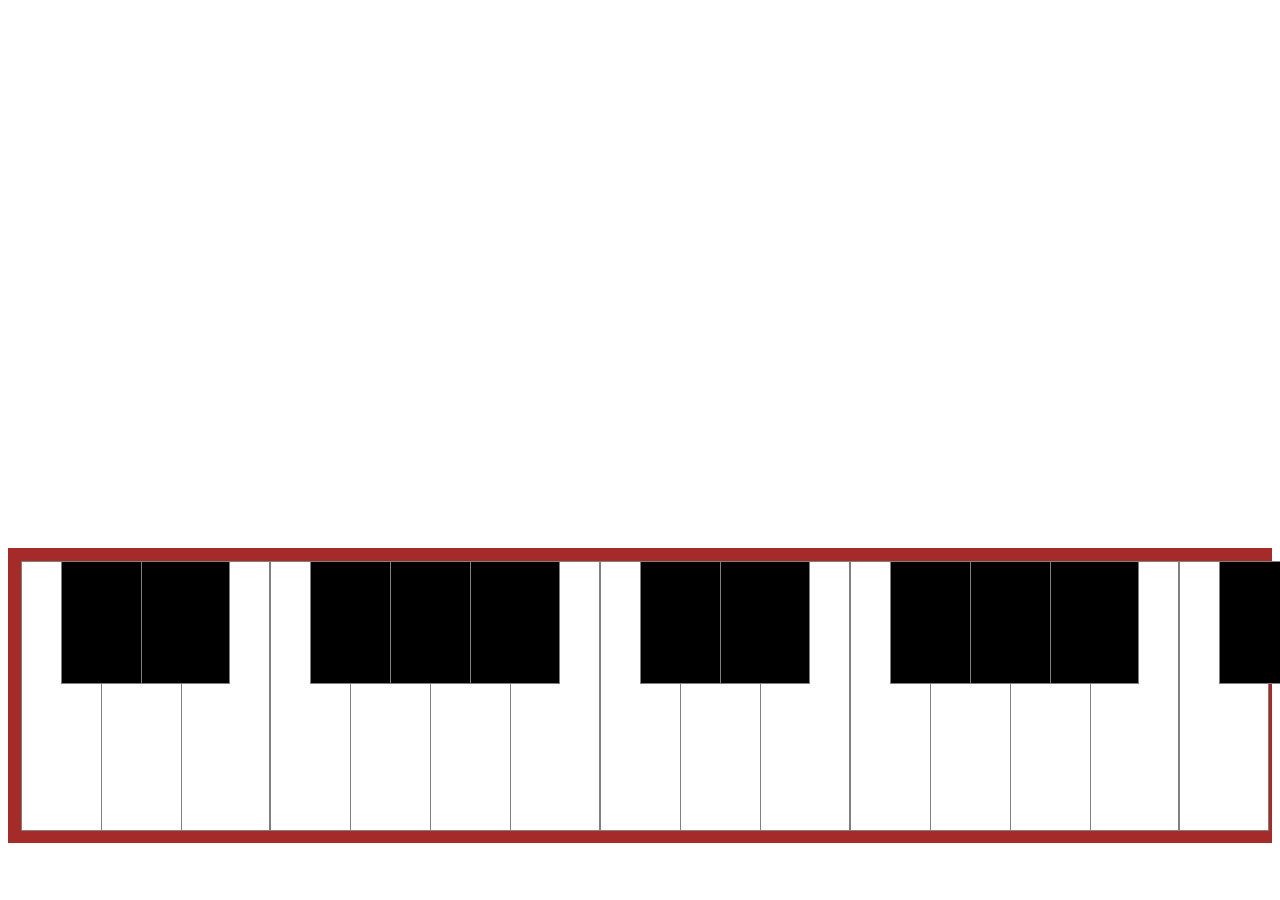
<file: index.html>
<!DOCTYPE html>
<html lang="en">
<head>
    <meta charset="UTF-8">
    <meta name="viewport" content="width=device-width, initial-scale=1.0">
    <meta http-equiv="X-UA-Compatible" content="ie=edge">
    <link rel="stylesheet" href="style.css">
    <title>Piano sample test</title>
</head>
<body>
    <div class="visual"></div>

    <div class="keyboard">
        <div class="pads">
            <div class="pad1 white">
                <audio class="sound" src="sounds/1.wav" preload="none"></audio>
            </div>
            <div class="pad2 black">
                <audio class="sound" src="sounds/2.wav" preload="none"></audio>
            </div>
            <div class="pad3 white">
                <audio class="sound" src="sounds/3.wav" preload="none"></audio>
            </div>
            <div class="pad4 black">
                <audio class="sound" src="sounds/4.wav" preload="none"></audio>
            </div>
            <div class="pad5 white">
                <audio class="sound" src="sounds/5.wav" preload="none"></audio>
            </div>
            <div class="pad6 white">
                <audio class="sound" src="sounds/6.wav" preload="none"></audio>
            </div>
            <div class="pad7 black">
                <audio class="sound" src="sounds/7.wav" preload="none"></audio>
            </div>
            <div class="pad8 white">
                <audio class="sound" src="sounds/8.wav" preload="none"></audio>
            </div>
            <div class="pad9 black">
                <audio class="sound" src="sounds/9.wav" preload="none"></audio>
            </div>
            <div class="pad10 white">
                <audio class="sound" src="sounds/10.wav" preload="none"></audio>
            </div>
            <div class="pad11 black">
                <audio class="sound" src="sounds/11.wav" preload="none"></audio>
            </div>
            <div class="pad12 white">
                <audio class="sound" src="sounds/12.wav" preload="none"></audio>
            </div>
            <div class="pad13 white">
                <audio class="sound" src="sounds/13.wav" preload="none"></audio>
            </div>
            <div class="pad14 black">
                <audio class="sound" src="sounds/14.wav" preload="none"></audio>
            </div>
            <div class="pad15 white">
                <audio class="sound" src="sounds/15.wav" preload="none"></audio>
            </div>
            <div class="pad16 black">
                <audio class="sound" src="sounds/16.wav" preload="none"></audio>
            </div>
            <div class="pad17 white">
                <audio class="sound" src="sounds/17.wav" preload="none"></audio>
            </div>
            <div class="pad18 white">
                <audio class="sound" src="sounds/18.wav" preload="none"></audio>
            </div>
            <div class="pad19 black">
                <audio class="sound" src="sounds/19.wav" preload="none"></audio>
            </div>
            <div class="pad20 white">
                <audio class="sound" src="sounds/20.wav" preload="none"></audio>
            </div>
            <div class="pad21 black">
                <audio class="sound" src="sounds/21.wav" preload="none"></audio>
            </div>
            <div class="pad22 white">
                <audio class="sound" src="sounds/22.wav" preload="none"></audio>
            </div>
            <div class="pad23 black">
                <audio class="sound" src="sounds/23.wav" preload="none"></audio>
            </div>
            <div class="pad24 white">
                <audio class="sound" src="sounds/24.wav" preload="none"></audio>
            </div>
            <div class="pad25 white">
                <audio class="sound" src="sounds/25.wav" preload="none"></audio>
            </div>
            <div class="pad26 black">
                <audio class="sound" src="sounds/26.wav" preload="none"></audio>
            </div>
        </div>
    </div>
    
    <script src="sounds.js"></script>
</body>
</html>
</file>
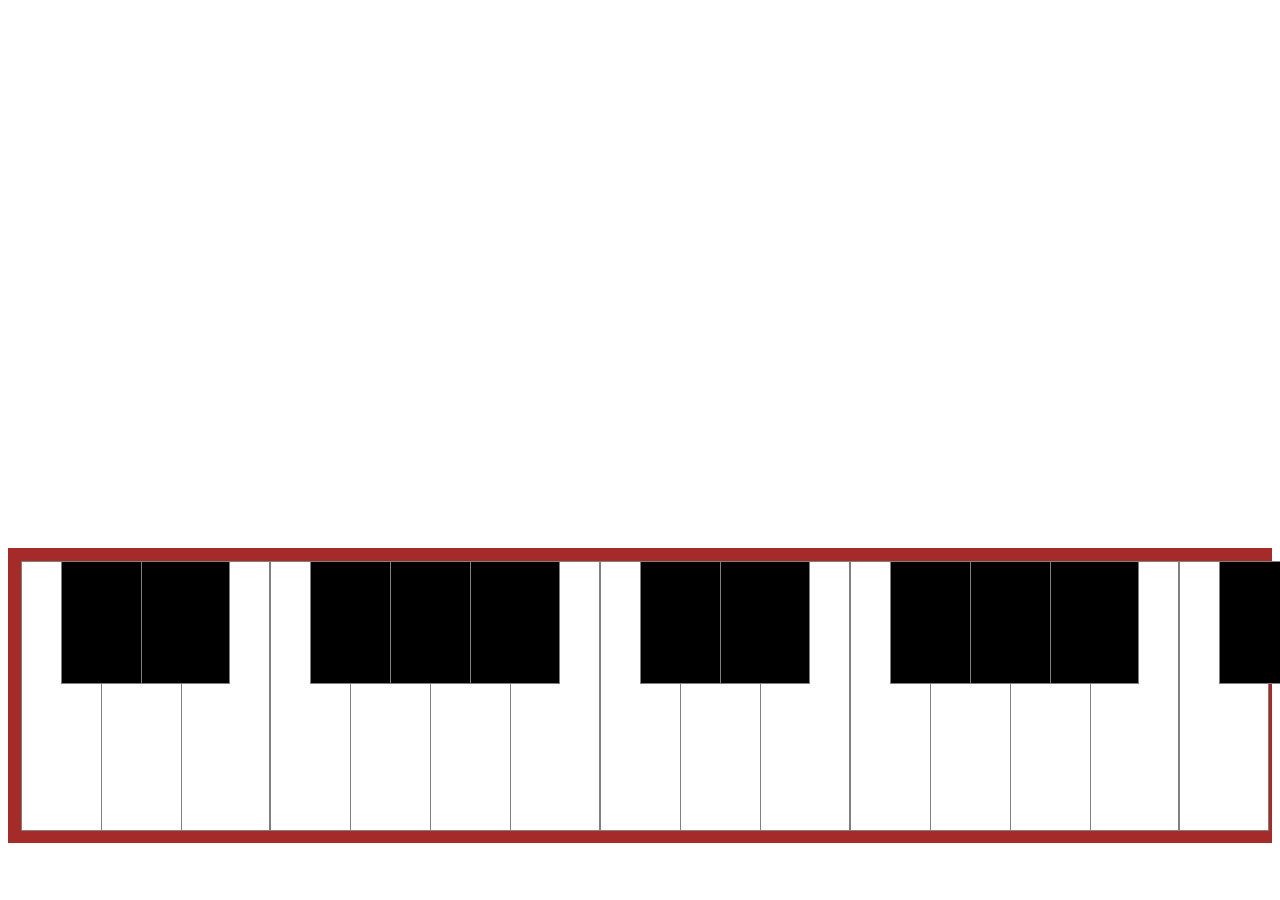
<file: piano.html>
<!DOCTYPE html>
<html lang="en">
<head>
    <meta charset="UTF-8">
    <meta name="viewport" content="width=device-width, initial-scale=1.0">
    <meta http-equiv="X-UA-Compatible" content="ie=edge">
    <link rel="stylesheet" href="style.css">
    <title>Piano sample test</title>
</head>
<body>
    <div class="visual"></div>

    <div class="keyboard">
        <div class="pads">
            <div class="pad1 white">
                <audio class="sound" src="sounds/1.wav" preload="none"></audio>
            </div>
            <div class="pad2 black">
                <audio class="sound" src="sounds/2.wav" preload="none"></audio>
            </div>
            <div class="pad3 white">
                <audio class="sound" src="sounds/3.wav" preload="none"></audio>
            </div>
            <div class="pad4 black">
                <audio class="sound" src="sounds/4.wav" preload="none"></audio>
            </div>
            <div class="pad5 white">
                <audio class="sound" src="sounds/5.wav" preload="none"></audio>
            </div>
            <div class="pad6 white">
                <audio class="sound" src="sounds/6.wav" preload="none"></audio>
            </div>
            <div class="pad7 black">
                <audio class="sound" src="sounds/7.wav" preload="none"></audio>
            </div>
            <div class="pad8 white">
                <audio class="sound" src="sounds/8.wav" preload="none"></audio>
            </div>
            <div class="pad9 black">
                <audio class="sound" src="sounds/9.wav" preload="none"></audio>
            </div>
            <div class="pad10 white">
                <audio class="sound" src="sounds/10.wav" preload="none"></audio>
            </div>
            <div class="pad11 black">
                <audio class="sound" src="sounds/11.wav" preload="none"></audio>
            </div>
            <div class="pad12 white">
                <audio class="sound" src="sounds/12.wav" preload="none"></audio>
            </div>
            <div class="pad13 white">
                <audio class="sound" src="sounds/13.wav" preload="none"></audio>
            </div>
            <div class="pad14 black">
                <audio class="sound" src="sounds/14.wav" preload="none"></audio>
            </div>
            <div class="pad15 white">
                <audio class="sound" src="sounds/15.wav" preload="none"></audio>
            </div>
            <div class="pad16 black">
                <audio class="sound" src="sounds/16.wav" preload="none"></audio>
            </div>
            <div class="pad17 white">
                <audio class="sound" src="sounds/17.wav" preload="none"></audio>
            </div>
            <div class="pad18 white">
                <audio class="sound" src="sounds/18.wav" preload="none"></audio>
            </div>
            <div class="pad19 black">
                <audio class="sound" src="sounds/19.wav" preload="none"></audio>
            </div>
            <div class="pad20 white">
                <audio class="sound" src="sounds/20.wav" preload="none"></audio>
            </div>
            <div class="pad21 black">
                <audio class="sound" src="sounds/21.wav" preload="none"></audio>
            </div>
            <div class="pad22 white">
                <audio class="sound" src="sounds/22.wav" preload="none"></audio>
            </div>
            <div class="pad23 black">
                <audio class="sound" src="sounds/23.wav" preload="none"></audio>
            </div>
            <div class="pad24 white">
                <audio class="sound" src="sounds/24.wav" preload="none"></audio>
            </div>
            <div class="pad25 white">
                <audio class="sound" src="sounds/25.wav" preload="none"></audio>
            </div>
            <div class="pad26 black">
                <audio class="sound" src="sounds/26.wav" preload="none"></audio>
            </div>
        </div>
    </div>
    
    <script src="sounds.js"></script>
</body>
</html>
</file>
<file: style.css>
.keyboard{
    padding: 1%;
    flex-flow: column;
    display: flex;
    height: 30vh;
    flex: 4;

    background-color: brown;
}
.pads{
    height: 100%;
    display: flex;
    flex: 8;
    justify-content: center;
}
.pads > div{
    flex: 1;
    display: inline-flex;
    align-items: center;

    border-style: solid;
    border-width: 1px;
    border-color: gray;

}
.black{
    justify-content: center;
    position: relative;
    height: 45%;
    width: 8%;
    margin: 0 -4%;
    background-color: black;
}
.white{
    background-color: white;
}

.visual{
    height: 60vh;
    position: relative;
}

.visual > div {
    position: absolute;
    height: 5vw;
    width: 5vw;
    border-radius: 50%;
    bottom: 0%;
    left: 20%;
    z-index: -1;
}
@keyframes jump1{
    0%{
        bottom: 0%;
        left: 2%;
    }
    50%{
        bottom: 20%;
        left: 2%;
    }
    100%{
        bottom: 0%;
        left: 2%;
    }
}
@keyframes jump2{
    0%{
        bottom: 0%;
        left: 5%;
    }
    50%{
        bottom: 23%;
        left: 5%;
    }
    100%{
        bottom: 0%;
        left: 5%;
    }
}
@keyframes jump3{
    0%{
        bottom: 0%;
        left: 8%;
    }
    50%{
        bottom: 25%;
        left: 8%;
    }
    100%{
        bottom: 0%;
        left: 8%;
    }
}
@keyframes jump4{
    0%{
        bottom: 0%;
        left: 12%;
    }
    50%{
        bottom: 27%;
        left: 12%;
    }
    100%{
        bottom: 0%;
        left: 12%;
    }
}
@keyframes jump5{
    0%{
        bottom: 0%;
        left: 15%;
    }
    50%{
        bottom: 30%;
        left: 15%;
    }
    100%{
        bottom: 0%;
        left: 15%;
    }
}
@keyframes jump6{
    0%{
        bottom: 0%;
        left: 22%;
    }
    50%{
        bottom: 33%;
        left: 22%;
    }
    100%{
        bottom: 0%;
        left: 22%;
    }
}
@keyframes jump7{
    0%{
        bottom: 0%;
        left: 25%;
    }
    50%{
        bottom: 35%;
        left: 25%;
    }
    100%{
        bottom: 0%;
        left: 25%;
    }
}
@keyframes jump8{
    0%{
        bottom: 0%;
        left: 28%;
    }
    50%{
        bottom: 38%;
        left: 28%;
    }
    100%{
        bottom: 0%;
        left: 28%;
    }
}
@keyframes jump9{
    0%{
        bottom: 0%;
        left: 31%;
    }
    50%{
        bottom: 40%;
        left: 31%;
    }
    100%{
        bottom: 0%;
        left: 31%;
    }
}
@keyframes jump10{
    0%{
        bottom: 0%;
        left: 34%;
    }
    50%{
        bottom: 43%;
        left: 34%;
    }
    100%{
        bottom: 0%;
        left: 34%;
    }
}
@keyframes jump11{
    0%{
        bottom: 0%;
        left: 37%;
    }
    50%{
        bottom: 46%;
        left: 37%;
    }
    100%{
        bottom: 0%;
        left: 37%;
    }
}
@keyframes jump12{
    0%{
        bottom: 0%;
        left: 40%;
    }
    50%{
        bottom: 50%;
        left: 40%;
    }
    100%{
        bottom: 0%;
        left: 40%;
    }
}
@keyframes jump13{
    0%{
        bottom: 0%;
        left: 48%;
    }
    50%{
        bottom: 52%;
        left: 48%;
    }
    100%{
        bottom: 0%;
        left: 48%;
    }
}
@keyframes jump14{
    0%{
        bottom: 0%;
        left: 51%;
    }
    50%{
        bottom: 55%;
        left: 51%;
    }
    100%{
        bottom: 0%;
        left: 51%;
    }
}
@keyframes jump15{
    0%{
        bottom: 0%;
        left: 54%;
    }
    50%{
        bottom: 58%;
        left: 54%;
    }
    100%{
        bottom: 0%;
        left: 54%;
    }
}
@keyframes jump16{
    0%{
        bottom: 0%;
        left: 57%;
    }
    50%{
        bottom: 60%;
        left: 57%;
    }
    100%{
        bottom: 0%;
        left: 57%;
    }
}
@keyframes jump17{
    0%{
        bottom: 0%;
        left: 60%;
    }
    50%{
        bottom: 62%;
        left: 60%;
    }
    100%{
        bottom: 0%;
        left: 60%;
    }
}
@keyframes jump18{
    0%{
        bottom: 0%;
        left: 68%;
    }
    50%{
        bottom: 65%;
        left: 68%;
    }
    100%{
        bottom: 0%;
        left: 68%;
    }
}
@keyframes jump19{
    0%{
        bottom: 0%;
        left: 71%;
    }
    50%{
        bottom: 63%;
        left: 71%;
    }
    100%{
        bottom: 0%;
        left: 71%;
    }
}
@keyframes jump20{
    0%{
        bottom: 0%;
        left: 74%;
    }
    50%{
        bottom: 65%;
        left: 74%;
    }
    100%{
        bottom: 0%;
        left: 74%;
    }
}
@keyframes jump21{
    0%{
        bottom: 0%;
        left: 77%;
    }
    50%{
        bottom: 68%;
        left: 77%;
    }
    100%{
        bottom: 0%;
        left: 77%;
    }
}
@keyframes jump22{
    0%{
        bottom: 0%;
        left: 80%;
    }
    50%{
        bottom: 70%;
        left: 80%;
    }
    100%{
        bottom: 0%;
        left: 80%;
    }
}
@keyframes jump23{
    0%{
        bottom: 0%;
        left: 83%;
    }
    50%{
        bottom: 72%;
        left: 83%;
    }
    100%{
        bottom: 0%;
        left: 83%;
    }
}
@keyframes jump24{
    0%{
        bottom: 0%;
        left: 86%;
    }
    50%{
        bottom: 75%;
        left: 86%;
    }
    100%{
        bottom: 0%;
        left: 86%;
    }
}
@keyframes jump25{
    0%{
        bottom: 0%;
        left: 93%;
    }
    50%{
        bottom: 78%;
        left: 93%;
    }
    100%{
        bottom: 0%;
        left: 93%;
    }
}
@keyframes jump26{
    0%{
        bottom: 0%;
        left: 96%;
    }
    50%{
        bottom: 80%;
        left: 96%;
    }
    100%{
        bottom: 0%;
        left: 96%;
    }
}

.visual > div{
    position: absolute;
    height: 50px;
    width: 50px;
    border-radius: 50%;
    bottom: 0%;
}
</file>
